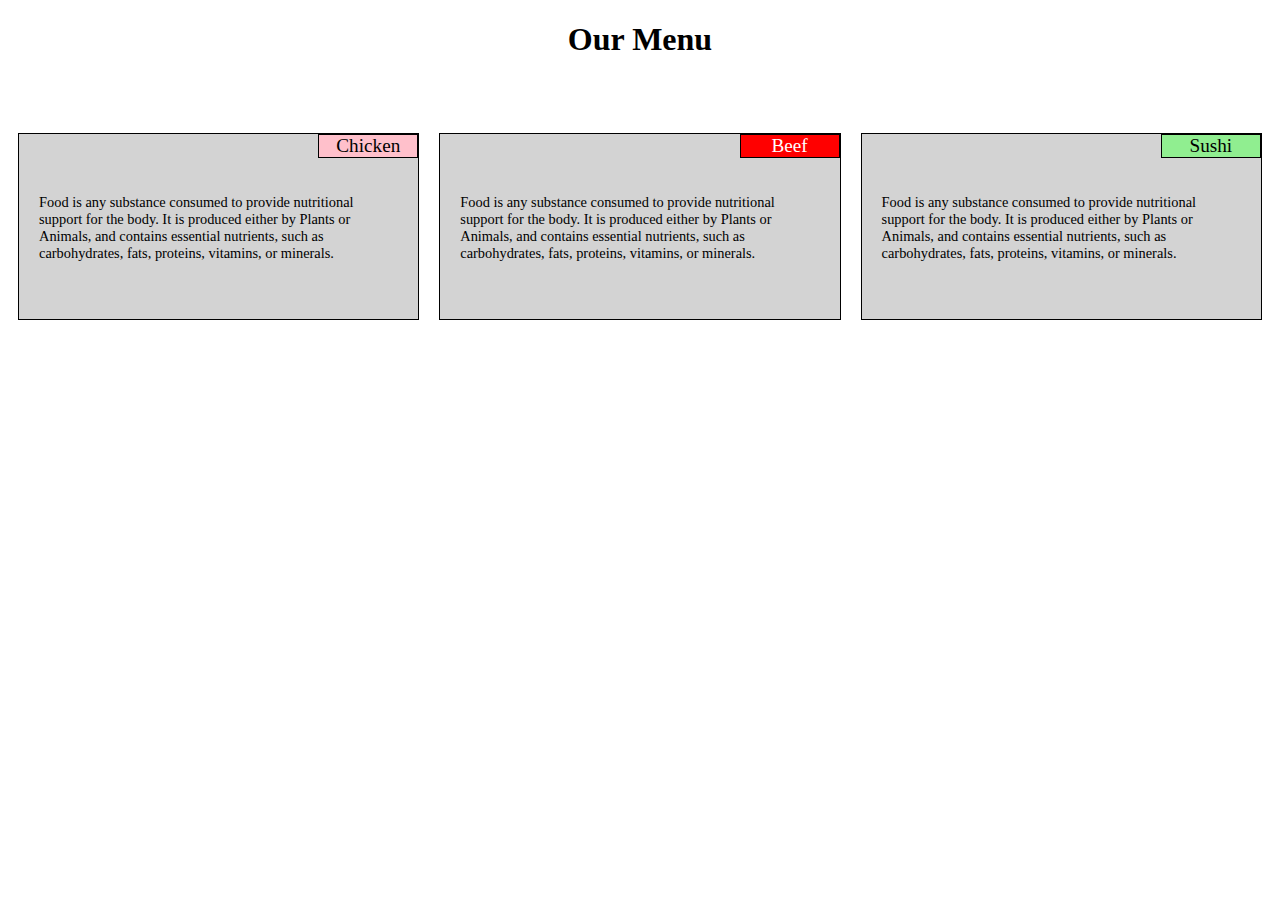
<file: module2-solution/index.html>
<!DOCTYPE html>
<html>
<head>
<meta charset="utf-8">
<meta name="viewport" content="width=device-width, initial-scale=1">
<title>Assignment Solution for Module 2</title>
<link rel="stylesheet" type="text/css" href="css/style.css">
</head>
<body>
	<h1>Our Menu</h1>

	<div class="row">
		<div class = "col-lg-4 col-md-6 col-sm-12">
			<div class = "context">
				<div class="chicken">Chicken</div>
				<p> Food is any substance consumed to provide nutritional support for the body. It is produced either by Plants or Animals, and contains essential nutrients, such as carbohydrates, fats, proteins, vitamins, or minerals. 
				</p>
			</div>
		</div>
		<div class = "col-lg-4 col-md-6 col-sm-12">
			<div class = "context">
				<div class="beef">Beef</div>
				<p> Food is any substance consumed to provide nutritional support for the body. It is produced either by Plants or Animals, and contains essential nutrients, such as carbohydrates, fats, proteins, vitamins, or minerals. 
				</p>
			</div>
		</div>
		<div class = "col-lg-4 col-md-12 col-sm-12">
			<div class = "context">
				<div class="sushi">Sushi</div>
				<p> Food is any substance consumed to provide nutritional support for the body. It is produced either by Plants or Animals, and contains essential nutrients, such as carbohydrates, fats, proteins, vitamins, or minerals. 
				</p>
			</div>
		</div>
	</div>

</body>
</html>
</file>
<file: module2-solution/css/style.css>
* {
  box-sizing: border-box;
}

h1{
  text-align: center;
  font-family: Comic Sans MS;
  margin-bottom: 75px;
}


p {
  height: 120px;
  margin-top: 50px;
  margin-right: 10px;
  margin-left: 10px;
  font-family: Comic Sans MS;
  font-size: 90%;
  padding: 10px
}

/* Simple Responsive Framework. */
.row {
  width: 100%;
}

.chicken {
  float: right;
  width: 100px;
  text-align: center;
  font-family: Comic Sans MS;
  font-size: 120%;
  font-style: bold;
  border: 1px solid black;
  background-color: pink ;
}

.beef {
  float: right;
  width: 100px;
  text-align: center;
  font-family: Comic Sans MS;
  font-size: 120%;
  font-style: bold;
  color: white;
  border: 1px solid black;
  background-color: red ;
}

.sushi {
  float: right;
  width: 100px;
  text-align: center;
  font-family: Comic Sans MS;
  font-size: 120%;
  font-style: bold;
  border: 1px solid black;
  background-color: lightgreen;
}

.context{
  margin-left: 10px;
  margin-right: 10px;
  border: 1px solid black;
  background-color: lightgray;
  overflow: auto;
}

/********** Desktop devices only **********/
@media (min-width: 992px) {
  .col-lg-1, .col-lg-2, .col-lg-3, .col-lg-4, .col-lg-5, .col-lg-6, .col-lg-7, .col-lg-8, .col-lg-9, .col-lg-10, .col-lg-11, .col-lg-12 {
    float: left;
  }
  .col-lg-1 {
    width: 8.33%;
  }
  .col-lg-2 {
    width: 16.66%;
  }
  .col-lg-3 {
    width: 25%;
  }
  .col-lg-4 {
    width: 33.33%;
  }
  .col-lg-5 {
    width: 41.66%;
  }
  .col-lg-6 {
    width: 50%;
  }
  .col-lg-7 {
    width: 58.33%;
  }
  .col-lg-8 {
    width: 66.66%;
  }
  .col-lg-9 {
    width: 74.99%;
  }
  .col-lg-10 {
    width: 83.33%;
  }
  .col-lg-11 {
    width: 91.66%;
  }
  .col-lg-12 {
    width: 100%;
  }
}

/********** Tablet devices only **********/
@media (min-width: 768px) and (max-width: 991px) {
  .col-md-1, .col-md-2, .col-md-3, .col-md-4, .col-md-5, .col-md-6, .col-md-7, .col-md-8, .col-md-9, .col-md-10, .col-md-11, .col-md-12 {
    float: left;
    margin-top: 20px;
  }
  .col-md-1 {
    width: 8.33%;
  }
  .col-md-2 {
    width: 16.66%;
  }
  .col-md-3 {
    width: 25%;
  }
  .col-md-4 {
    width: 33.33%;
  }
  .col-md-5 {
    width: 41.66%;
  }
  .col-md-6 {
    width: 50%;
  }
  .col-md-7 {
    width: 58.33%;
  }
  .col-md-8 {
    width: 66.66%;
  }
  .col-md-9 {
    width: 74.99%;
  }
  .col-md-10 {
    width: 83.33%;
  }
  .col-md-11 {
    width: 91.66%;
  }
  .col-md-12 {
    width: 100%;
  }
}

/********** Mobile devices only **********/
@media (max-width: 767px) {
  .col-sm-1, .col-sm-2, .col-sm-3, .col-sm-4, .col-sm-5, .col-sm-6, .col-sm-7, .col-sm-8, .col-sm-9, .col-sm-10, .col-sm-11, .col-sm-12 {
    float: left;
    margin-top: 20px;
  }
  .col-sm-1 {
    width: 8.33%;
  }
  .col-sm-2 {
    width: 16.66%;
  }
  .col-sm-3 {
    width: 25%;
  }
  .col-sm-4 {
    width: 33.33%;
  }
  .col-sm-5 {
    width: 41.66%;
  }
  .col-sm-6 {
    width: 50%;
  }
  .col-sm-7 {
    width: 58.33%;
  }
  .col-sm-8 {
    width: 66.66%;
  }
  .col-sm-9 {
    width: 74.99%;
  }
  .col-sm-10 {
    width: 83.33%;
  }
  .col-sm-11 {
    width: 91.66%;
  }
  .col-sm-12 {
    width: 100%;
  }
}
</file>
